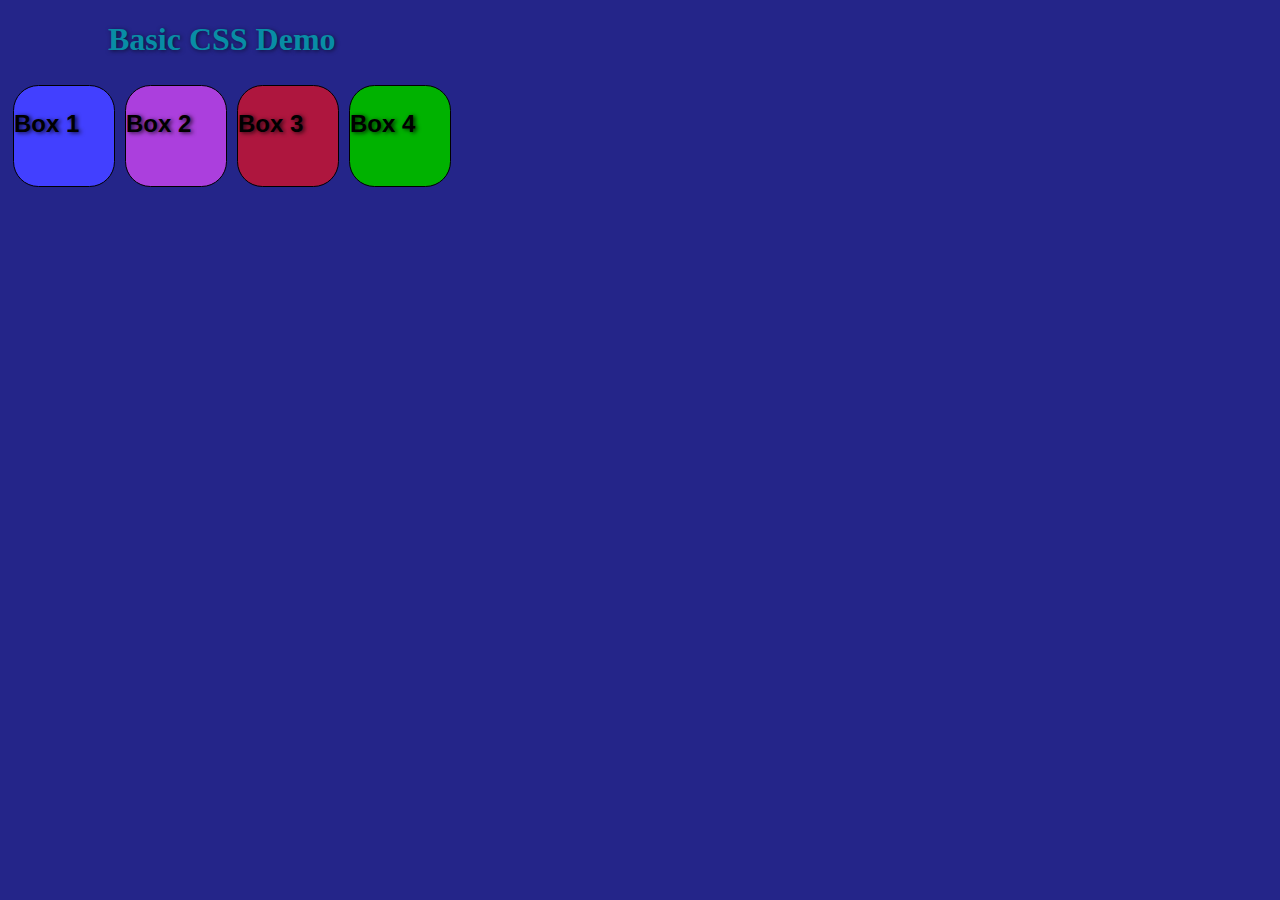
<file: Projects/Basic_HTML_and_CSS folder/basic_css_demo_1.html>
<!DOCTYPE html>
<html lang="en">
    <head>
        <meta charset="utf-8">
        <title>Basic HTML Template</title>
        <link rel="stylesheet" href= "./basic_style.css">
    </head>
    <body>

			<div>
				<h1>Basic CSS Demo</h1>
			</div>

			<div class="container">
				<div class="squares">
					<p>Box 1</p>
				</div>

				<div class="squares">
					<p>Box 2</p>
				</div>

				<div class="squares">
					<p>Box 3</p>
				</div>

				<div class="squares">
					<p>Box 4</p>
				</div>
			</div>

	</body>
</html>
</file>
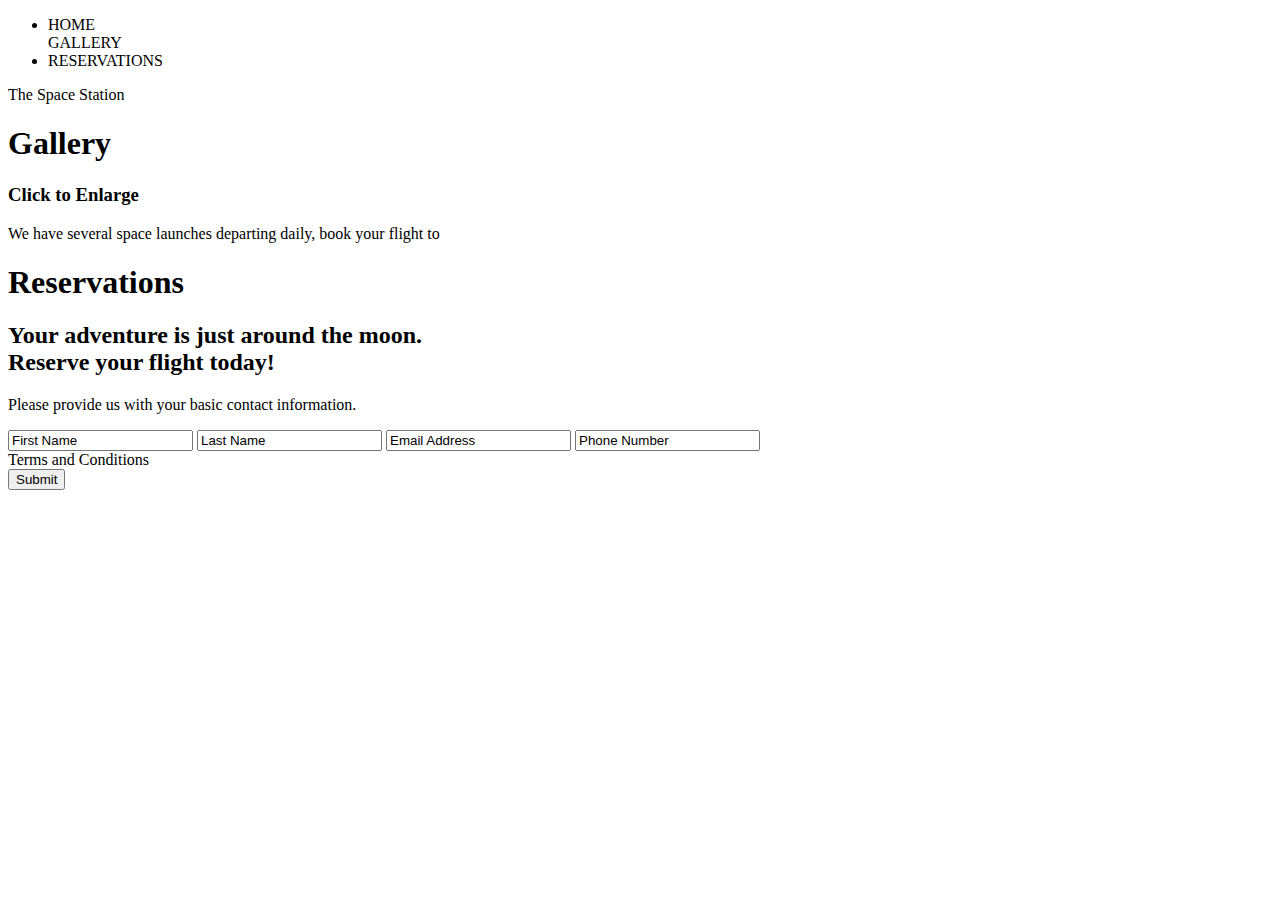
<file: Projects/Basic_HTML_and_CSS folder/space.html>
<!DOCTYPE html>
<html lang="en">
	<head>
		<meta charset="utf-8">
		<title>The Space Station | Resort</title>
	</head>
	<body>
	
		<!-- NAV -->
		<div>
			<div>
				<ul>
					<li>HOME</li
					<li>GALLERY</li>
					<li>RESERVATIONS</li>
				</ul>
			</div>
		</div>
		<! --END NAV -->
		
		<! --HOME -->
		<div>
			<div>
				<span>The Space Station</span>
				</div>
			</div>
		</div>
		<!-- GALLERY -->
		<section>
			<div>
				<h1>Gallery</h1>
				<div>
				
				<!-- PHOTO-CONTAINER 1-->
				<div>
					<div>
						<div>
							<h3>Click to Enlarge</h3>
							<p>We have several space launches departing daily, book your flight to</p>
							</div>
						</div>
						<!-- END PHOTO-CONTAINER 1-->
						
						</div>
					</div>
					</section>
					<!-- END GALLERY -->
					
					<!-- RSVP -->
					<section>
						<div>
							<div>
								<h1>Reservations</h1>
								<div>
									<h2><span>Your adventure is just around the moon.</span>
									<br  />Reserve your flight today!
								</h2>
								<p>
									Please provide us with your basic contact information.
								</p>
								<div>
									<form action="" method="post">
										<input class="rvsp" type="text" value="First Name">
										<input class="rvsp" type="text" value="Last Name">
										<input class="rvsp" type="text" value="Email Address">
										<input class="rvsp" type="text" value="Phone Number">
									<div class="form-spacer">
										<label class="terms">Terms and Conditions</label>
									</div>
									<div>
										<input type="submit" value="Submit">
									</div>
								</form>
							</div>
						</div>
					</div>
				</div>
		</section>
	<!-- END RSVP -->
</file>
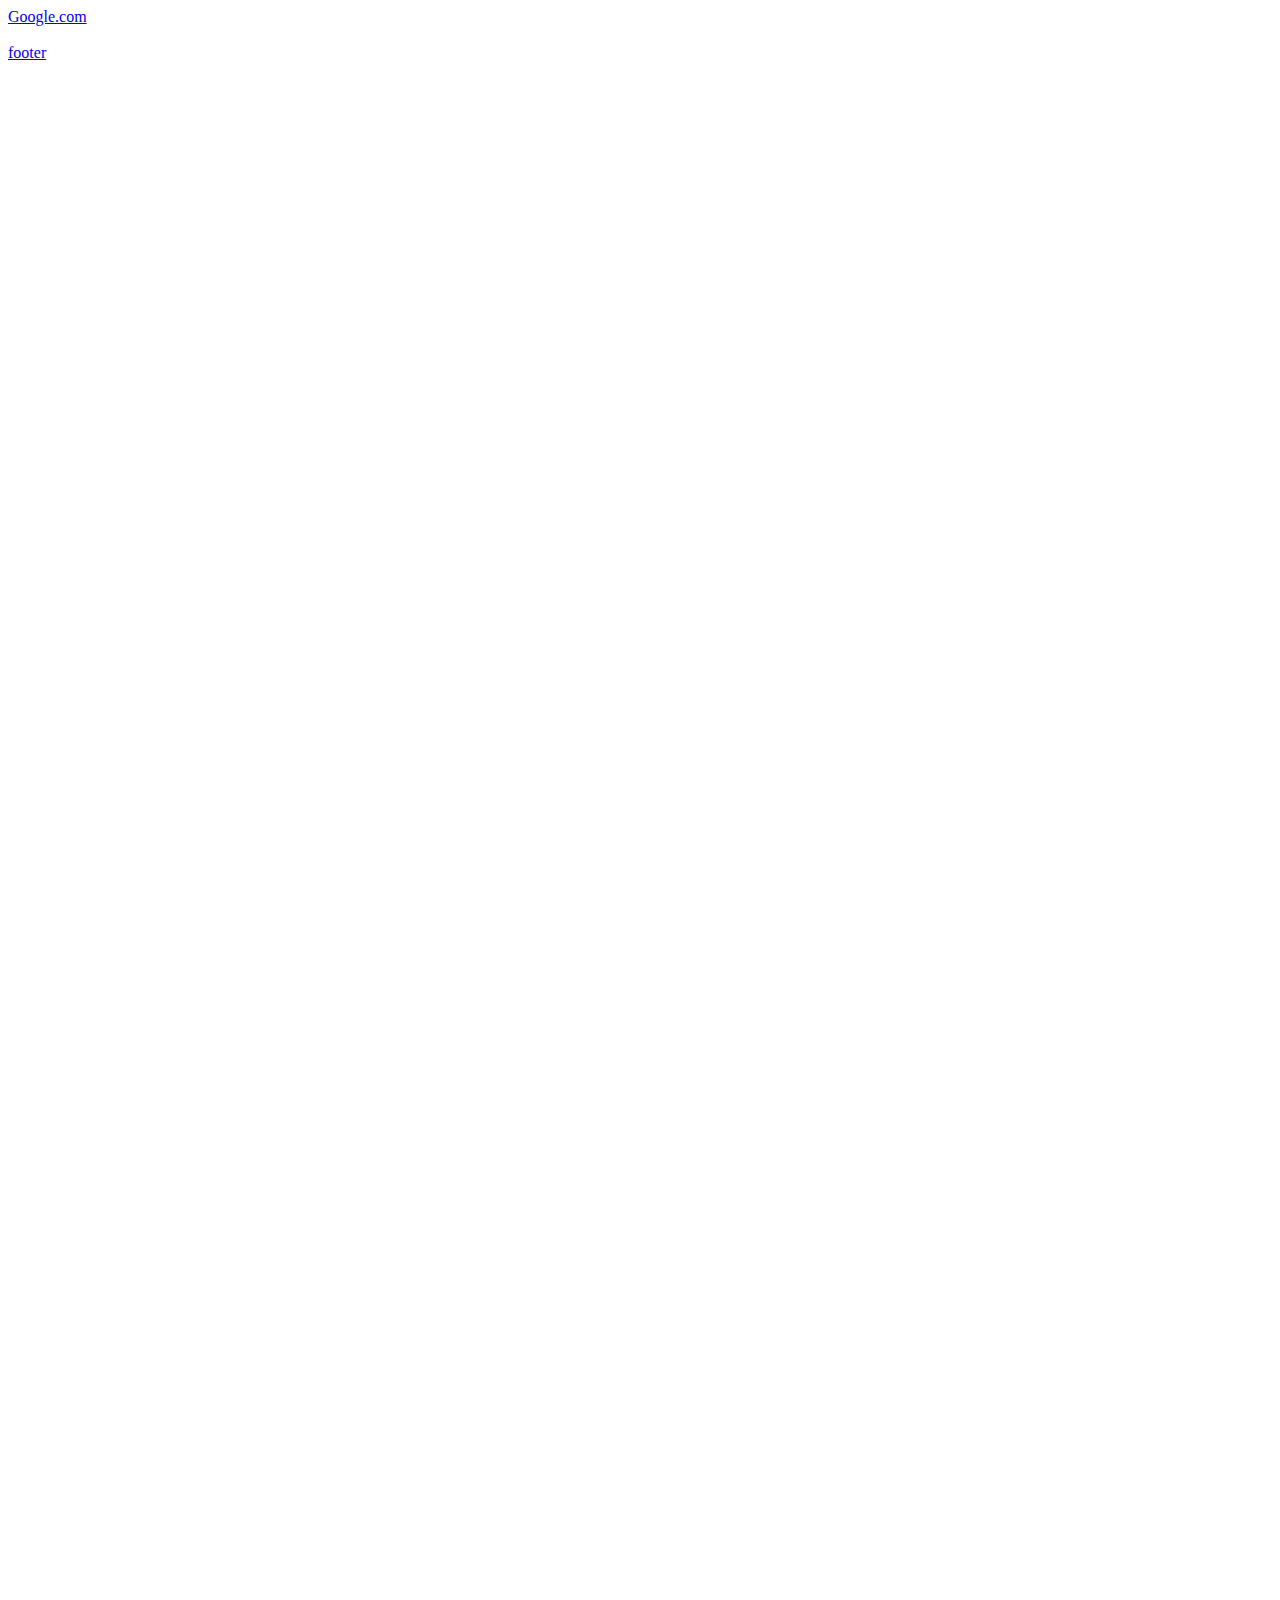
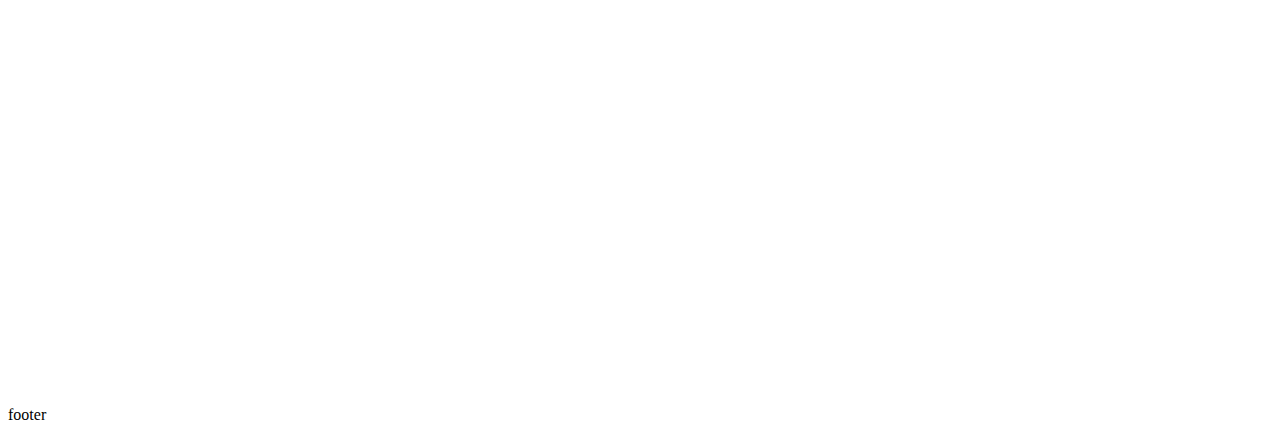
<file: Projects/Project 1/anchor_demo.html>
<!DOCTYPE.html>
<html lang="en">
	<head>
		<title>Basic HTML</title>
		<meta charset="utf-8">
	</head>
	<body>
	
		<div id="nav">
			<a href="https://google.com" target="_new">Google.com</a>
		</div>
		
		
		<br />
		
		<a href="#footer">footer</a>
		
		
		<br />
		<br />
		<br />
		<br />
		<br />
		<br />
		<br />
		<br />
		<br />
		<br />
		<br />
		<br />
		<br />
		<br />
		<br />
		<br />
		<br />
		<br />
		<br />
		<br />
		<br />
		<br />
		<br />
		<br />
		<br />
		<br />
		<br />
		<br />
		<br />
		<br />
		<br />
		<br />
		<br />
		<br />
		<br />
		<br />
		<br />
		<br />
		<br />
		<br />
		<br />
		<br />
		<br />
		<br />
		<br />
		<br />
		<br />
		<br />
		<br />
		<br />
		<br />
		<br />
		<br />
		<br />
		<br />
		<br />
		<br />
		<br />
		<br />
		<br />
		<br />
		<br />
		<br />
		<br />
		<br />
		<br />
		<br />
		<br />
		<br />
		<br />
		<br />
		<br />
		<br />
		<br />
		<br />
		<br />
		<br />
		<br />
		<br />
		<br />
		<br />
		<br />
		<br />
		<br />
		<br />
		<br />
		<br />
		<br />
		<br />
		<br />
		<br />
		<br />
		<br />
		<br />
		<br />
		<br />
		<br />
		<br />
		<br />
		<br />
		<br />
		<br />
		<br />
		<br />
		<br />
		<br />
		<br />
		<br />
		<br />
		
		<div id="footer">
			footer
		</div>
		
	</body>
	
	</html>
</file>
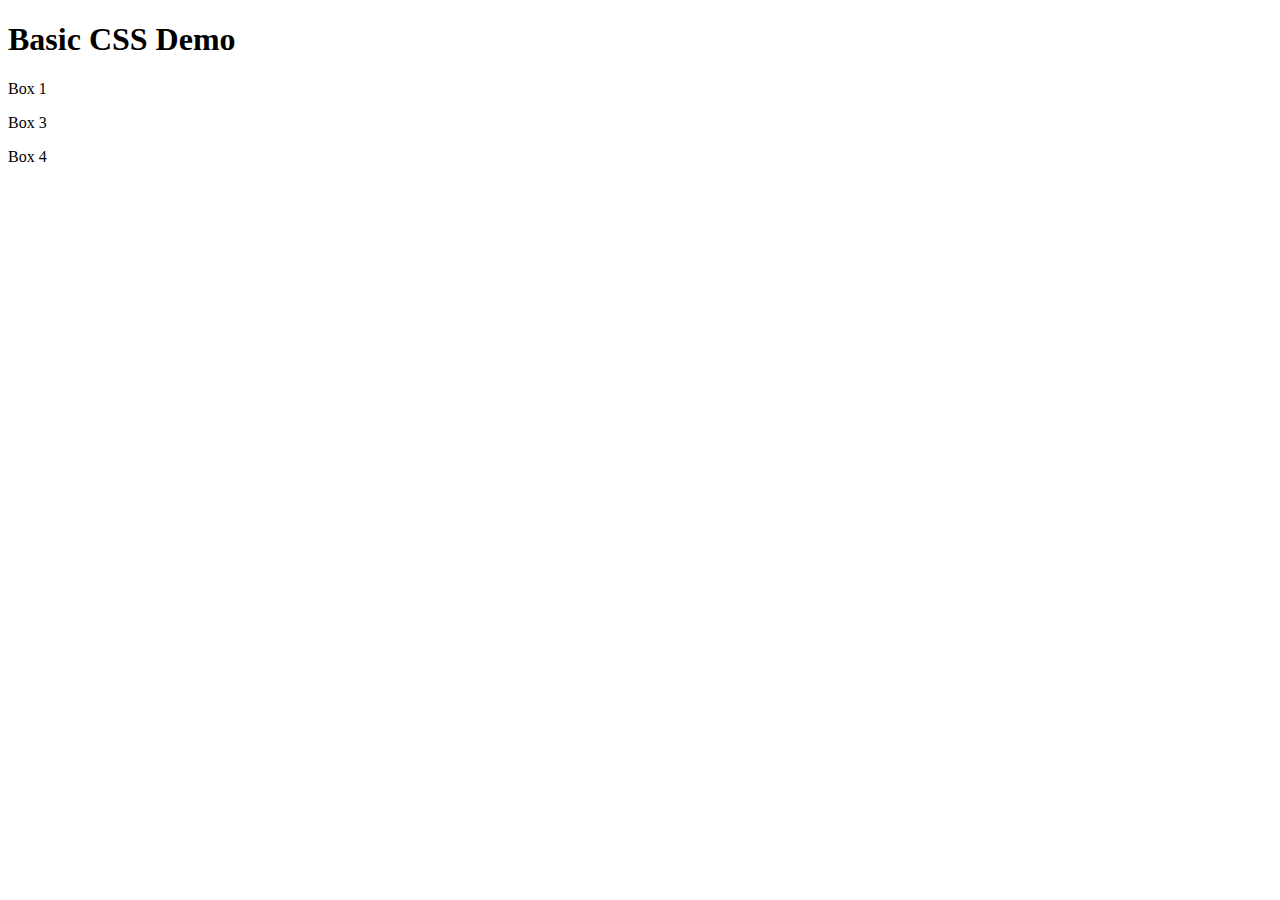
<file: Projects/Project 1/basic_css_demo_1.html>
<!DOCTYPE html>
<html lang="en">
	<head>
		<meta charset="utf-8">
		<title>Basic HTML Template</title>
		</head>
		<body>
		
		<div>
			<h1>Basic CSS Demo</h1>
		</div>
		
		<div class="container">
			<div class="squares">
				<p>Box 1</p>
			</div>
			
			<div class="squares">
				<p>Box 3</p>
			</div>
			
			<div class="squares">
				<p>Box 4</p>
			</div>
		</div>
		
	</body>
</html>

		
		
		</body>
</html>
</file>
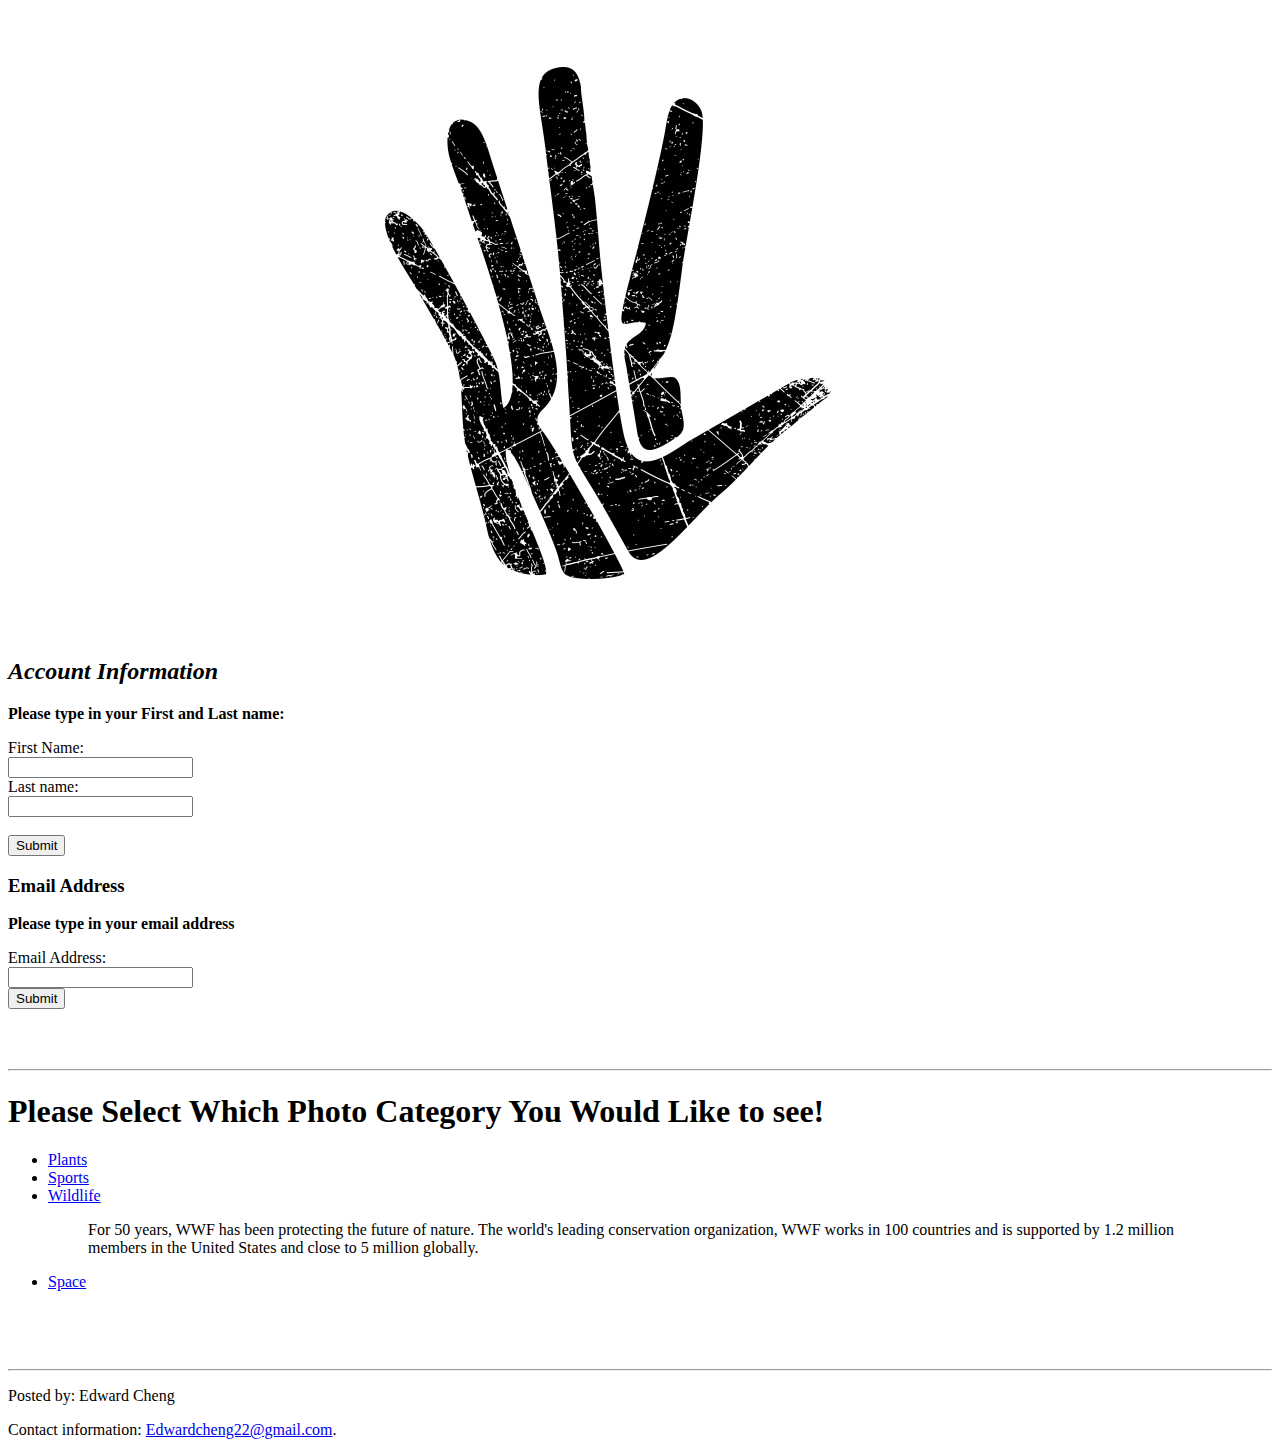
<file: Projects/Project 2/accountinfo.html>
<!DOCTYPE.html>
<html lang="en">

<head>
		<meta charset="UTF-8">
		<title>Enter your Account Information</title>
</head>
	
<body>

	<img src="./images_2/klaw.jpg" alt="The Klaw">
	<h2><em>Account Information</em></h2>
	<p><strong>Please type in your First and Last name:</strong></p>
	
	<form action="/action_page.php">
	First Name:<br>
	<input type="text" name="firstname">
	<br>
	Last name:<br>
	<input type="text" name="lastname">
	<br><br>
	<input type="submit">
	</form>

</body>

<body>
	
	<h3>Email Address</h3>
	<p> <strong>Please type in your email address</strong></p>
	
	<form action="/action_page.php">
	Email Address:<br>
	<input type="text" name="emailaddress">
	<br>
	<input type="submit">
	</form>
	
</body>
<br/>
<br/>
<hr>

<body>

	<h1>Please Select Which Photo Category You Would Like to see!</h1>
	<ul>
	
		<div>
			<li><a href="https://www.thesill.com/products/zz-plant"target="_new">Plants</a></li>
			<li><a href="https://www.nhl.com/flames/news/photo-gallery---220119/c-304157588"target="_new">Sports</a></li>
			<li><a href="https://www.worldwildlife.org/pages/coalition-to-end-wildlife-trafficking-online"target="_new">Wildlife</a></li>
			<blockquote cite="http://www.worldwildlife.org/who/index.html">
For 50 years, WWF has been protecting the future of nature. The world's leading conservation organization, WWF works in 100 countries and is supported by 1.2 million members in the United States and close to 5 million globally.
</blockquote>
			<li><a href="https://spaceplace.nasa.gov/gallery-space/en/"target="_new">Space</a></li>
		</div>
	</ul>
</br>
</br>
</br>

<hr>
<footer>
  <p>Posted by: Edward Cheng</p>
  <p>Contact information: <a href="edwardcheng22@gmail.com">
  Edwardcheng22@gmail.com</a>.</p>
</footer>

</body>		
</html>
</file>
<file: Projects/Basic_HTML_and_CSS folder/basic_style.css>
body {background-color: #242589 }

h1 {
    color: rgba(8,141, 165,1);
    margin-left: 100px;
    text-shadow: 1px .5px 4px rgba(0,0,0,0.6);
}

.container {
    width: 450px;
    height:450px;
    background-color: #faebd7
    border: 2px solid black;
    border-radius: 5% 5% 5% 5%;
}


.container .squares:nth-child(-n+4) {
    background-image: url("./Icons/smileyface2.png")
    color: #fff;
    float: left;
    width: 100px;
    height: 100px;
    margin: 5px;
    border: 1px solid black;
    border-radius: 25%;
    cursor: pointer;
    transition: transform .5s ease-in0out;
}


.squares:nth-child(-n+4) p{
    font-family: Helvetica, Arial, sans-serif;
    font-size: 1.5em;
    font-weight: 900;
    text-align: center
    margin: 0;
    text-shadow: 2px 1px 4px rgba(0, 0, 0, 0.8);
}


.squares:nth-child(1) {
    background: #4240ff;
}

.squares:nth-child(2) {
    background: #ab3fdd;
}

.squares:nth-child(3) {
    background: #ae163e;

}

.squares:nth-child(4) {
    background:#00b200;
}

/* HOVER, TRANSLATE, AND TRANSFORM EFFECTS*/

.container .squares:nth-child(-n+4):hover {
    background-image: url("./Icons/smileyface1.png");
    transform: scale(.5);
    animation-name: race;
    animation-duration: 2.5s;
    animation-iteration-count: infinite;
    animation-timing-function: cubic-bezier(2.5, .2, .3, 2);
}
.squares:nth-child(1):hover {
    background: #13b4ff;
}
.squares:nth-child(2):hover {
    background:#d861af;
}
.squares:nth-child(3):hover {
    background: #81205f
}
.squares:nth-child(4):hover {
    background: #77b800;
}

.button:hover {
    background-color: #33fb14
    color: #fff;
    cursor: pointer;
}

#keyframes race {
    0%, 100% {
        transform: translateY(0px);
        background-image: url("./Icons/smileyface1.png");
    }
    50% {
        transform: translateY(330px);
    }
}
</file>
